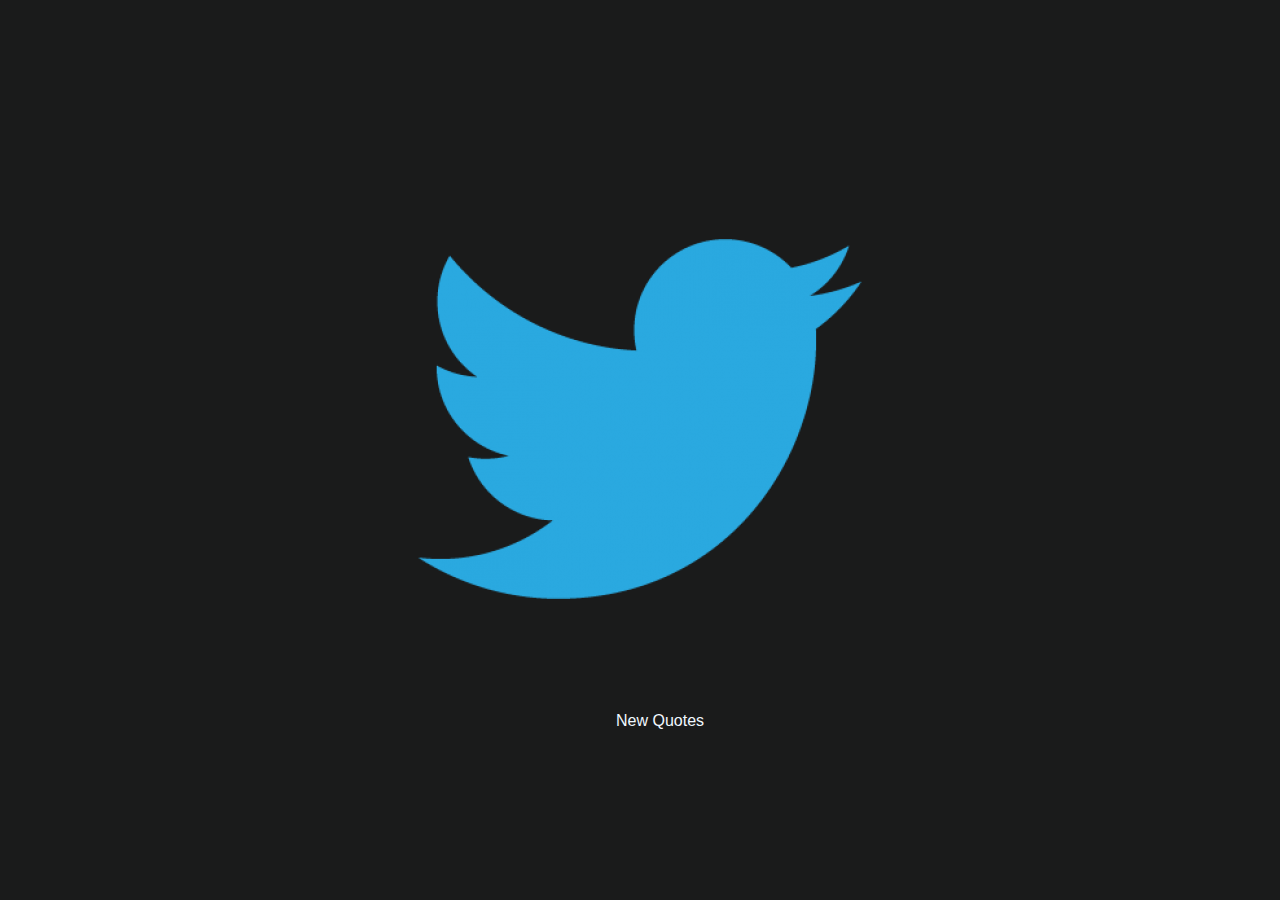
<file: index.html>
<!DOCTYPE html>
<html lang="en">
  <head>
    <meta charset="UTF-8" />
    <meta http-equiv="X-UA-Compatible" content="IE=edge" />
    <meta name="viewport" content="width=device-width, initial-scale=1.0" />
    <link
      rel="stylesheet"
      href="https://cdnjs.cloudflare.com/ajax/libs/font-awesome/5.10.0/css/all.min.css"
      integrity="sha512-PgQMlq+nqFLV4ylk1gwUOgm6CtIIXkKwaIHp/PAIWHzig/lKZSEGKEysh0TCVbHJXCLN7WetD8TFecIky75ZfQ=="
      crossorigin="anonymous"
      referrerpolicy="no-referrer"
    />
    <link rel="stylesheet" href="style.css" />
    <title>Document</title>
  </head>
  <body>
    <div class="container">
      <div class="inner">
        <div class="box">
          <p class="number">
            <img
              src="./images/twitter.png"
              alt="TweetMe"
              title="TweetMe"
              srcset=""
              id="tweetMe"
            />
          </p>
          <div class="text">
            <i class="start-quote fas fa-quote-left"></i>
            <p id="quotes" class="quote"></p>
            <p id="author" class="author"></p>
          </div>
          <label class="button">
            <p id="newQ">New Quotes</p>
          </label>
        </div>
      </div>
    </div>

    <script>
      const quotes = document.getElementById("quotes");
      const author = document.getElementById("author");
      const newQ = document.getElementById("newQ");
      const tweetMe = document.getElementById("tweetMe");
      let realData = "";
      let quotesData = "";

      const tweetNow = () => {
        let tweetPost = `https://twitter.com/intent/tweet?text=${quotesData.text}`;
        window.open(tweetPost);
      };

      const getNewQuotes = () => {
        let rnum = Math.floor(Math.random() * 1642);
        quotesData = realData[rnum];
        quotes.innerText = `${quotesData.text}`;
        quotesData.author == null
          ? (author.innerText = "Unknown")
          : (author.innerText = `${quotesData.author}`);
      };

      const getQuotes = async () => {
        try {
          let data = await fetch(api);
          realData = await data.json();
          getNewQuotes();
          console.log(realData[rnum].text);
        } catch (error) {}
      };

      const api = "https://type.fit/api/quotes";

      tweetMe.addEventListener("click", tweetNow);
      newQ.addEventListener("click", getNewQuotes);
      getQuotes();
    </script>
  </body>
</html>
</file>
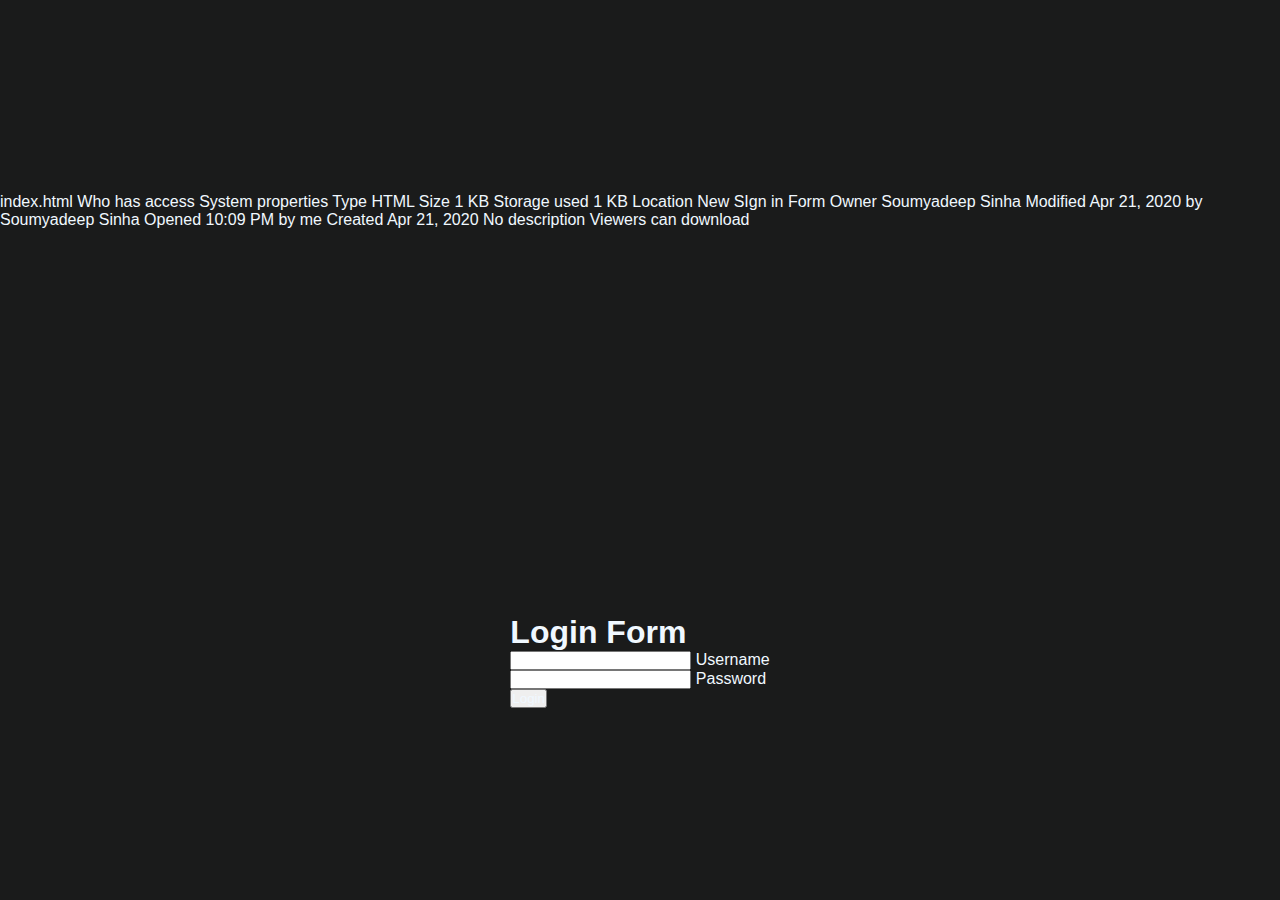
<file: index1.html>
index.html Who has access System properties Type HTML Size 1 KB Storage used 1
KB Location New SIgn in Form Owner Soumyadeep Sinha Modified Apr 21, 2020 by
Soumyadeep Sinha Opened 10:09 PM by me Created Apr 21, 2020 No description
Viewers can download
<!DOCTYPE html>
<html lang="en">
  <head>
    <meta charset="UTF-8" />
    <meta name="viewport" content="width=device-width, initial-scale=1.0" />
    <link rel="stylesheet" href="style.css" />
    <title>Login</title>
  </head>
  <body>
    <div class="main_div">
      <div class="box">
        <h1>Login Form</h1>
        <form action="">
          <div class="input-box">
            <input
              type="text"
              name="Username"
              id="name"
              autocomplete="off"
              required
            />
            <label for="Username">Username</label>
          </div>
          <div class="input-box">
            <input
              type="password"
              name="password"
              id="name"
              autocomplete="off"
              required
            />
            <label for="Password">Password</label>
          </div>
          <input type="submit" value="Login" />
        </form>
      </div>
    </div>
  </body>
</html>
</file>
<file: style.css>
* {
  margin: 0;
  padding: 0;
  color: aliceblue;
  font-family: "Jost", sans-serif;
  justify-content: center;
  /* display: flex; */
  /* width: 100px; */
}

body {
  background: #1a1b1b;
  display: flex;
  justify-content: center;
  align-items: center;
  flex-wrap: wrap;
  height: 100vh;
  width: 100vw;
  font-family: "Jost", sans-serif;
}

html {
  font-size: 100%;
  height: 100%;
}

.input {
  font-family: "Noto Serif KR", sans-serif;
  width: 300px;
  height: 25px;
  color: black;
  word-spacing: 2px;
  margin: auto;
  display: block;
}

.borderCss {
  width: 400px;
  height: 200px;
  border-width: 2px;
  background-color: rgb(36, 143, 243);
  border-style: none;
  border-radius: 25px;
  padding-top: 70px;
}

.lab {
  display: flex;
  font-family: "Jost", sans-serif;
  justify-content: center;
  align-items: center;
  flex-wrap: wrap;
  color: white;
}

.button {
  /* background-color: white; */
  border: none;
  color: black;
  padding: 10px 22px;
  text-decoration: none;
  display: inline-block;
  font-size: 16px;
  cursor: pointer;
  left: 213px;
  position: relative;
  display: block;
  margin: 0 auto;
  margin-top: 20px;
  justify-content: center;
  align-items: center;
}

.nav1 {
  width: 100px;
  height: 60px;
  background-color: rgb(36, 143, 243);
  border-style: none;
  border-radius: 25px;
  position: absolute;
  left: 100px;
}
/* .number {
  width: 10px;
} */

.nav2 {
  width: 200px;
  height: 50px;
  border-width: 2px;
  background-color: rgb(36, 143, 243);
  border-style: none;
  border-radius: 25px;
  padding-top: 70px;
  position: relative;
  right: 0;
}
</file>
